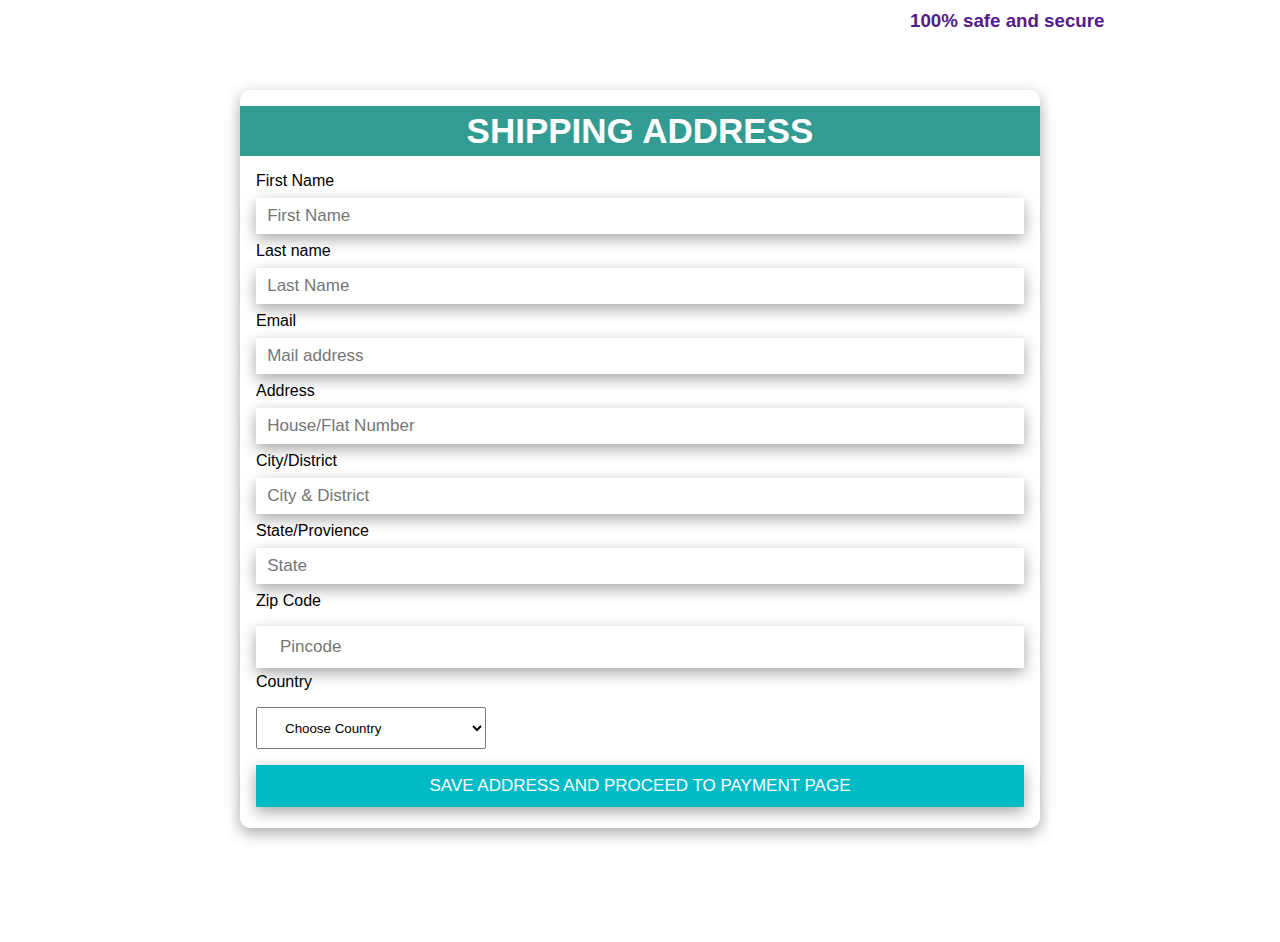
<file: Frontend/Html/checkout.html>
<!DOCTYPE html>
<html lang="en">
  <head>
    <meta charset="UTF-8" />
    <meta http-equiv="X-UA-Compatible" content="IE=edge" />
    <meta name="viewport" content="width=device-width, initial-scale=1.0" />
    <title>Payment page</title>
    <link rel="stylesheet" href="../Styles/checkout.css">
  </head>
  <body>
    <div class="navbar">
      <div class="logo">
        <a href="">
         <!-- <img src="https://static.lenskart.com/media/desktop/img/site-images/main_logo.svg" alt="111"> -->
         
        </a>
          
      </div>
      <div class="safe_secure">
         <a href="">
             <!-- <img src="https://static1.lenskart.com/media/desktop/img/DesignStudioIcons/Shield.svg" alt="111"> -->
             <h3>100% safe and secure</h3>
            </a>
      </div>
 </div>

  
    <header>
      <div  class="container">
        <div class="left">
          <div class="shipping">
            <h3>SHIPPING ADDRESS</h3>
          </div>
          
          <form id="checkout">
            First Name
            <input id="fsName" class="z"  type="text" placeholder="First Name" required />
            Last name
            <input id="lsName" type="text" class="z" placeholder="Last Name" required />

            Email
            <input id="mail" type="text" class="z" placeholder="Mail address"required  />

            Address
            <input id="add" type="text" class="z" placeholder="House/Flat Number"required  />
            City/District
            <input id="city" type="text" class="z" placeholder="City & District"required  />
            State/Provience
            <input id="state" type="text" class="z" placeholder="State" required />
            <div >
              <label>
                Zip Code
                <input style=
                "width:100%;
padding:0.7rem 1.5rem;
color:black;
outline:none;
margin-top:1rem;
cursor: pointer;" id="zip" type="number" class="z" placeholder="Pincode"required  />
              </label>
              <label>
                Country
                <select style="width:30%;
padding:0.7rem 1.5rem;
outline:none;
margin-top:1rem;
cursor: pointer;" id="country">
                  <option>Choose Country</option>
                  <option>Albania</option>
                  <option>Armenia</option>
                  <option>Angola</option>
                  <option>Austria</option>
                  <option>Belgium</option>
                  <option>Bangladesh</option>
                  <option>Burundi</option>
                  <option>Brazil</option>
                  <option>Canada</option>
                  <option>Cocos Island</option>
                  <option>Colombia</option>
                  <option>China</option>
                  <option>Denmark</option>
                  <option>Dominica</option>
                  <option>Egypt</option>
                  <option>Ecuador</option>
                  <option>Finland</option>
                  <option>Fiji</option>
                  <option>France</option>
                  <option>Gabon</option>
                  <option>Ghana</option>
                  <option>Greenland</option>
                  <option>Greece</option>
                  <option>Haiti</option>
                  <option>Hungary</option>
                  <option>Indonesia</option>
                  <option>Israel</option>
                  <option>India</option>
                  <option>Iran</option>
                  <option>Jamaica</option>
                  <option>Jordan</option>
                  <option>Japan</option>
                  <option>Kenya</option>
                  <option>Kyrgyzstan</option>
                  <option>Kuwait</option>
                  <option>Libya</option>
                  <option>Liberia</option>
                  <option>Latvia</option>
                  <option>Mongolia</option>
                  <option>Malta</option>
                  <option>Maldives</option>
                  <option>Mexico</option>
                  <option>Nigeria</option>
                  <option>Netherlands</option>
                  <option>Norway</option>
                  <option>Nepal</option>
                  <option>Oman</option>
                  <option>Pakistan</option>
                  <option>Poland</option>
                  <option>Quatar</option>
                  <option>Romania</option>
                  <option>Serbia</option>
                  <option>Singapore</option>
                  <option>Thailand</option>
                  <option>Turkey</option>
                  <option>Uganda</option>
                  <option>Ukraine</option>
                  <option>Vietnam</option>
                  <option>Western Samoa</option>
                  <option>Yemen</option>
                  <option>Zambia</option>
                  <option>Zimbabwe</option>
                </select>
              </label>
              </div>
         
        <div class="right">
             <input id="paymenttttt" type="submit" class="z" name="" onclick="openPopup()" value="SAVE ADDRESS AND PROCEED TO PAYMENT PAGE"  />
          </form> 
         
        
      </div>
      </div>
    </header>
  </body>
</html>
<script src="../Javascript/checkout.js"></script>
</file>
<file: Frontend/Styles/checkout.css>
*{
    padding:0;
    margin:0;
    box-sizing: border-box;
    font-family:sans-serif
}
.topnav {
  background-color: #333;
  border:1px solid black;
  height:50px;
  width:100%;
  overflow: hidden;
}
.topnav img{
    width:113px;
    margin-left:47%;

}
header {
    width : 100%; 
    min-height : 100vh; 
    background : white; 
    font-size : 0.rem; 
    display : flex; 
    justify-content : center; 
    align-items : center;
 } 


 .container { 
    background : white; 
    border:0px solid black;
    box-shadow: rgba(0, 0, 0, 0.35) 0px 5px 15px;
    border-radius:10px;
    max-width : 800px; 
    min-height : 600px; 
    position: absolute;
    top: 90px;
   
}

.left{
    flex-basis: 50%;
    
}
.right{
    flex-basis: 50%;
   

}
.navbar{
    width:100%;
    display: flex;
    justify-content: space-between;
    align-items: center;
    background-color: #fff;
}
.logo a{
    width:250px;
    display: flex;
    justify-content: flex-end;
    padding: 10px;
    align-items: center;
    gap: 5px;
    text-decoration: none;
    
}
.safe_secure a{
    width:380px;
    display: flex;
    justify-content: flex-start;
    padding: 10px;
    align-items: center;
    gap: 5px;
    text-decoration: none;
    
}
form{
    padding: 1rem;
}
 .shipping{
    margin-top:1rem;
    padding-left: 1rem;
    
    color:white;
background-color: #329c92;  
 }
 .pay{
    margin-top:1rem;
    padding-left: 1rem;
    color:white;
background-color: #329c92;    
 }
 form input[type="text"]{
width : 100%; 
padding : 0.5rem 0.7rem; 
margin : 0.5rem 0;
outline : none;

 }  
 #country{
    display :flex;
margin-top:0.5rem;

 }

 #country select{
    padding : 0.5rem 0.8rem;
   
 }
 #country input[type="number"]{
    padding : 0.5rem 0.3rem;
   
   
 }
 input[type="submit"]{
width:100%;
padding:0.7rem 1.5rem;
background-color: #00bac6;
color:white;
border:none;
outline:none;
margin-top:1rem;
cursor: pointer;
 }
  
input[type="submit"]:hover{
    background:#2c3e50
}


.z{
    border: none;
    box-shadow: rgba(0, 0, 0, 0.35) 0px 5px 15px;
    /* padding: 7px; */
    font-size: 17px;
    margin-bottom: 5px;
}
.z:hover{
    transform: scale3d(1.03,1.03,1.03);
}
.open-popup{ 
    visibility : visible; 
    top : 50%;
     transform : translate(-50%, -50%) scale (1);}

.popup img{ 
    width : 100px;  
    margin-top : -50px; 
    border-radius :50%;
     box-shadow :  2px 5px rgba(0, 0, 0, 0.2);
}
.shipping h3{
    /* border: 2px solid red; */
    text-align: center;
    font-size: 35px;
}
.shipping{
    padding: 5px;
}
.popup h2{ 
    font-size : 38px; 
    font-weight : 500;
    margin : 30px   0 10px;
}
.popup button{ 
    width : 100%;  margin-top : 50px; padding : 10px 0; background : #6fd649; color : #fff; border : 0; outline : none; font-size : 18px; border-radius : 4px; cursor : pointer; box-shadow : 0 2px 5px rgba(0, 0, 0, 0.2);}

@media only screen and (max-width:770px){
    .container{
        flex-direction:column;
    }
    body{
        overflow-x: hidden;
    }
}
</file>
